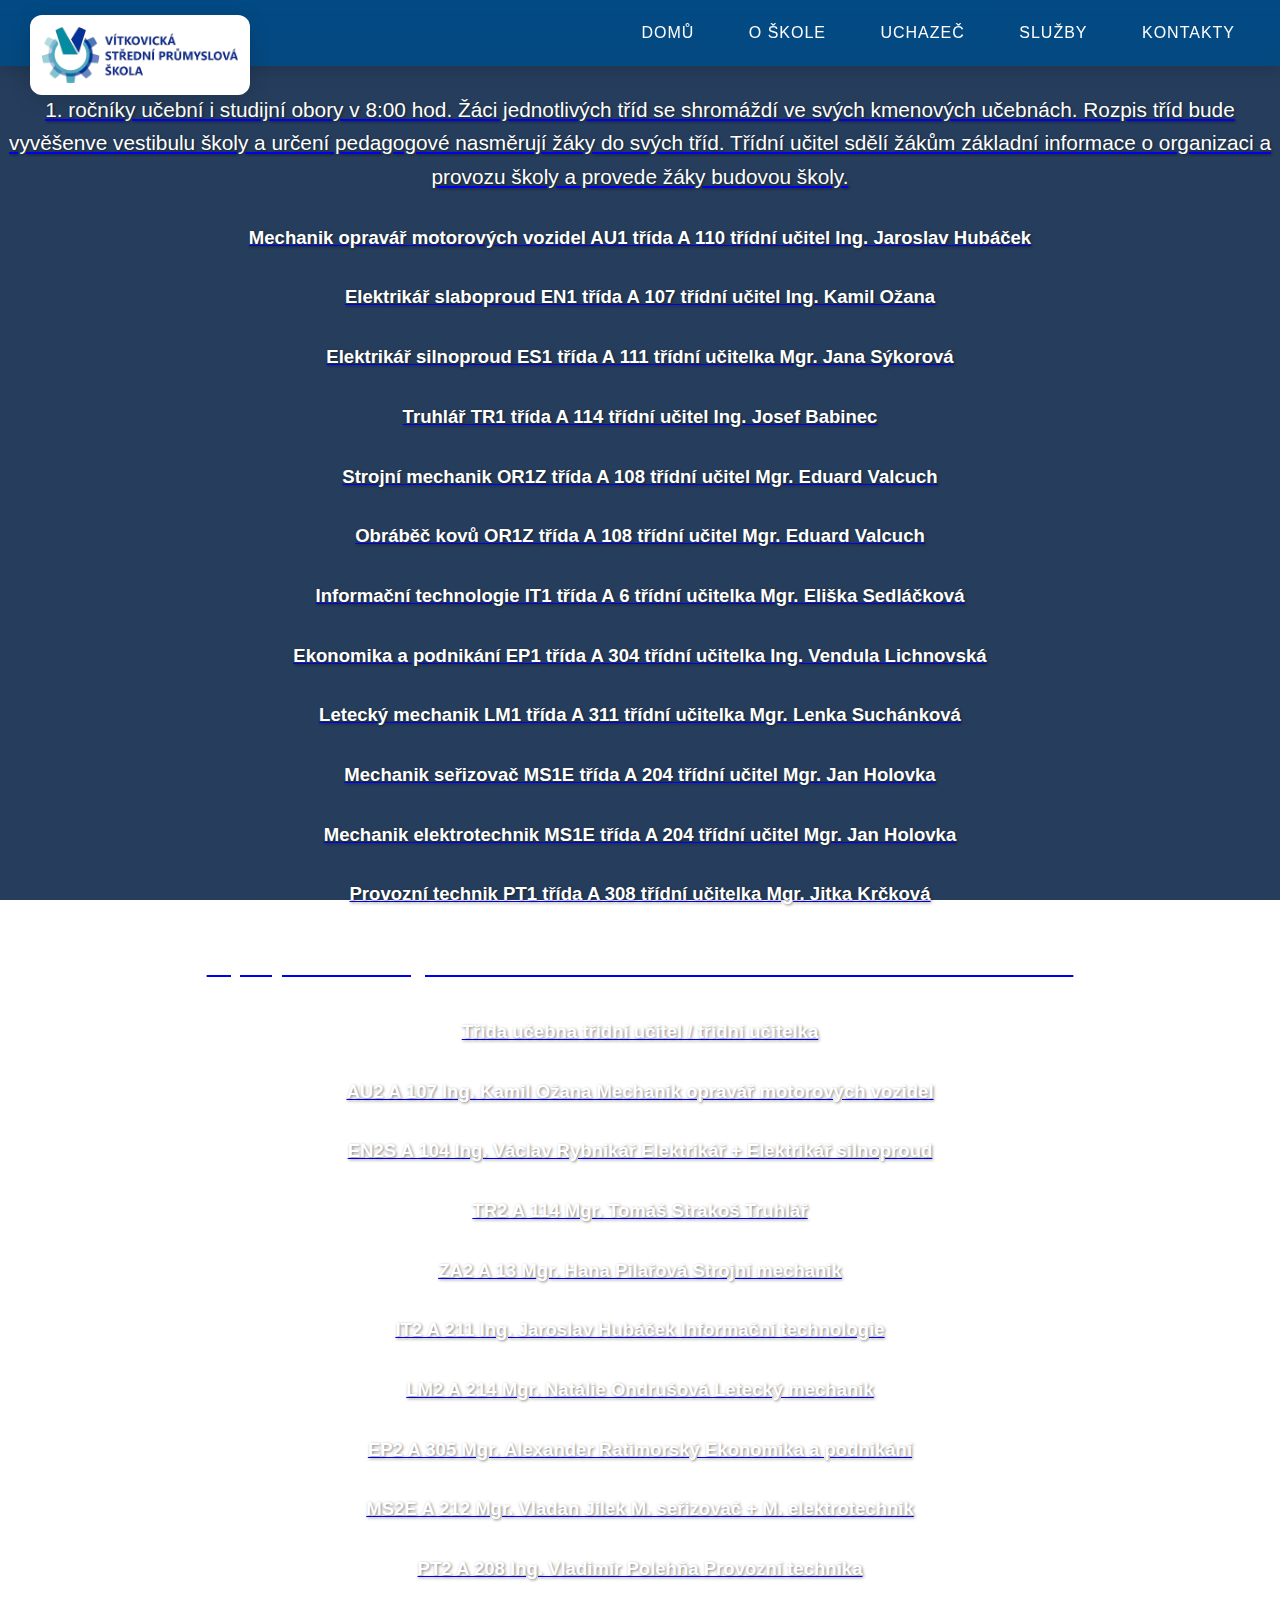
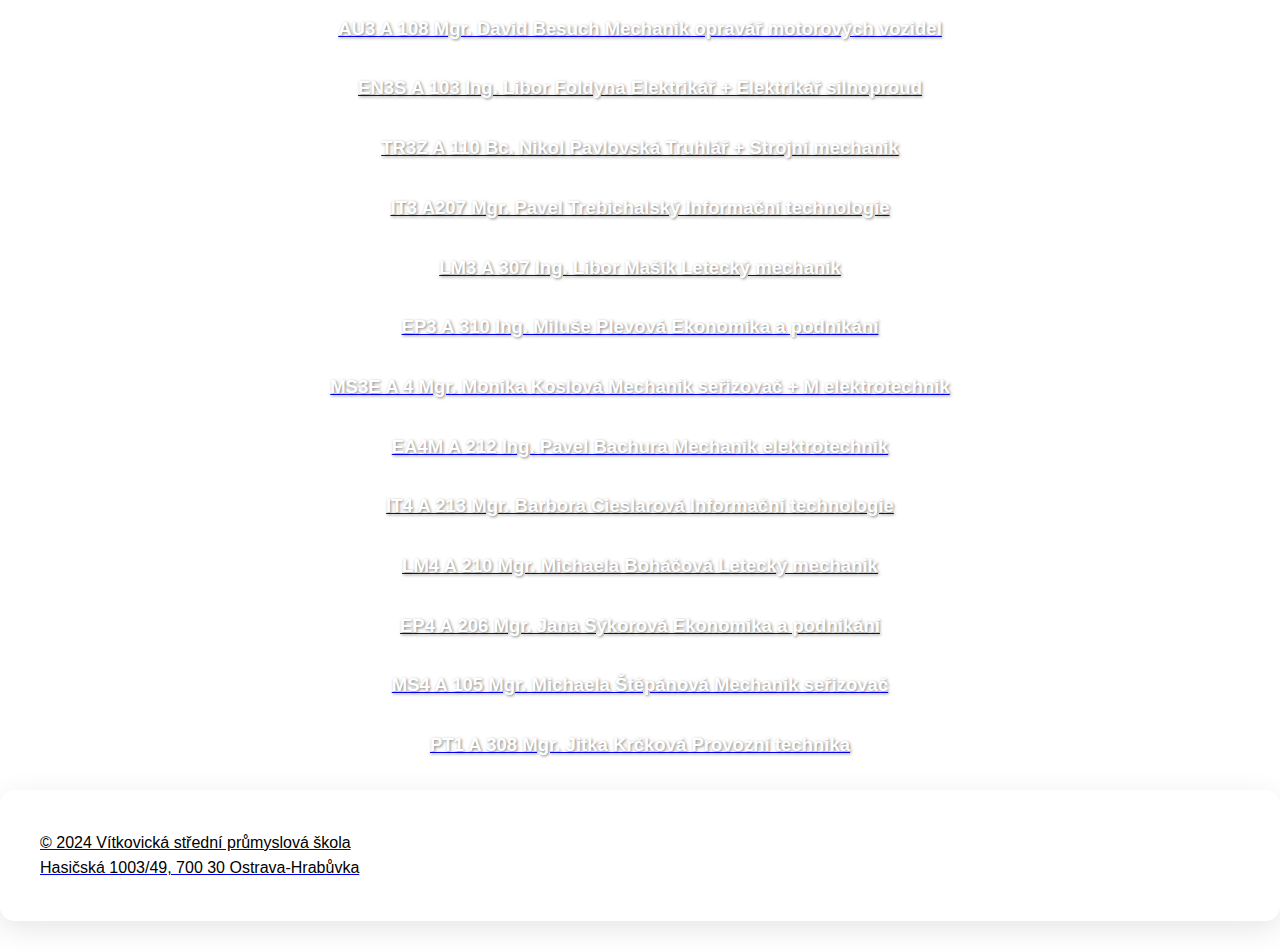
<file: informace.html>
<!DOCTYPE html>
<html lang="en">
<head>
    <meta charset="UTF-8">
    <meta name="viewport" content="width=device-width, initial-scale=1.0">
    <title>VÍTKOVICKÁ STŘEDNÍ PRŮMYSLOVÁ ŠKOLA</title>
    <link rel="stylesheet" href="infostyle.css">
</head>
<body>

    <nav class="topnav">
        <a href="#index.html">Domů</a>
        <a href="#about">O škole</a>
        <a href="#wanted">Uchazeč</a>
        <a href="#sluzby">Služby</a>
        <a href="#contacts">Kontakty</a>
    </nav>
    
    
    <div class="nb-logo">
        <a href="#home">
            <img src="logo-removebg-preview.png" alt="logo" class="nav-logo">
    </div>


<h2>1. ročníky učební i studijní obory  v 8:00 hod. Žáci jednotlivých tříd se shromáždí ve svých kmenových učebnách. 
    Rozpis tříd bude vyvěšenve vestibulu školy a určení pedagogové nasměrují žáky do svých tříd.
    Třídní učitel sdělí žákům základní informace o organizaci a provozu školy a provede žáky budovou školy.</h2>

    <h4>Mechanik opravář motorových vozidel AU1 třída A 110 třídní učitel Ing. Jaroslav Hubáček</h4>
    <h4>Elektrikář slaboproud EN1 třída A 107 třídní učitel Ing. Kamil Ožana</h4>
    <h4>Elektrikář silnoproud ES1 třída A 111 třídní učitelka Mgr. Jana Sýkorová</h4>
    <h4>Truhlář TR1 třída A 114 třídní učitel Ing. Josef Babinec</h4>
    <h4>Strojní mechanik OR1Z třída A 108 třídní učitel Mgr. Eduard Valcuch</h4>
    <h4>Obráběč kovů OR1Z třída A 108 třídní učitel Mgr. Eduard Valcuch</h4>
    <h4>Informační technologie IT1 třída A 6 třídní učitelka Mgr. Eliška Sedláčková</h4>
    <h4>Ekonomika a podnikání EP1 třída A 304 třídní učitelka Ing. Vendula Lichnovská</h4>
    <h4>Letecký mechanik LM1 třída A 311 třídní učitelka Mgr. Lenka Suchánková</h4>
    <h4>Mechanik seřizovač MS1E třída A 204 třídní učitel Mgr. Jan Holovka</h4>
    <h4>Mechanik elektrotechnik MS1E třída A 204 třídní učitel Mgr. Jan Holovka</h4>
    <h4>Provozní technik PT1 třída A 308 třídní učitelka Mgr. Jitka Krčková</h4>

    <h3>2., 3., 4. ročníky + 1. ročník nástavbového studia v 10:00 hod.</h3>
    <h4>Třída učebna třídní učitel / třídní učitelka</h4>
    <h4>AU2 A 107 Ing. Kamil Ožana Mechanik opravář motorových vozidel</h4>
    <h4>EN2S A 104 Ing. Václav Rybnikář Elektrikář + Elektrikář silnoproud</h4>
    <h4>TR2 A 114 Mgr. Tomáš Strakoš Truhlář</h4>
    <h4>ZA2 A 13 Mgr. Hana Pilařová Strojní mechanik</h4>
    <h4>IT2 A 211 Ing. Jaroslav Hubáček Informační technologie</h4>
    <h4>LM2 A 214 Mgr. Natálie Ondrušová Letecký mechanik</h4>
    <h4>EP2 A 305 Mgr. Alexander Ratimorský Ekonomika a podnikání</h4>
    <h4>MS2E A 212 Mgr. Vladan Jílek M. seřizovač + M. elektrotechnik</h4>
    <h4>PT2 A 208 Ing. Vladimír Polehňa Provozní technika</h4>
    <h4>AU3 A 108 Mgr. David Besuch Mechanik opravář motorových vozidel</h4>
    <h4>EN3S A 103 Ing. Libor Foldyna Elektrikář + Elektrikář silnoproud</h4>
    <h4>TR3Z A 110 Bc. Nikol Pavlovská Truhlář + Strojní mechanik</h4>
    <h4>IT3 A207 Mgr. Pavel Trebichalský Informační technologie</h4>
    <h4>LM3 A 307 Ing. Libor Mašík Letecký mechanik</h4>
    <h4>EP3 A 310 Ing. Miluše Plevová Ekonomika a podnikání</h4>
    <h4>MS3E A 4 Mgr. Monika Koslová Mechanik seřizovač + M elektrotechnik</h4>
    <h4>EA4M A 212 Ing. Pavel Bachura Mechanik elektrotechnik</h4>
    <h4>IT4 A 213 Mgr. Barbora Cieslarová Informační technologie</h4>
    <h4>LM4 A 210 Mgr. Michaela Boháčová Letecký mechanik</h4>
    <h4>EP4 A 206 Mgr. Jana Sýkorová Ekonomika a podnikání</h4>
    <h4>MS4 A 105 Mgr. Michaela Štěpánová Mechanik seřizovač</h4>
    <h4>PT1 A 308 Mgr. Jitka Krčková Provozní technika</h4>

    <footer>
        <div class="content">
            <p>© 2024 Vítkovická střední průmyslová škola</p>
            <p>Hasičská 1003/49, 700 30 Ostrava-Hrabůvka</p>
        </div>
    </footer>
</body>
</html>
</file>
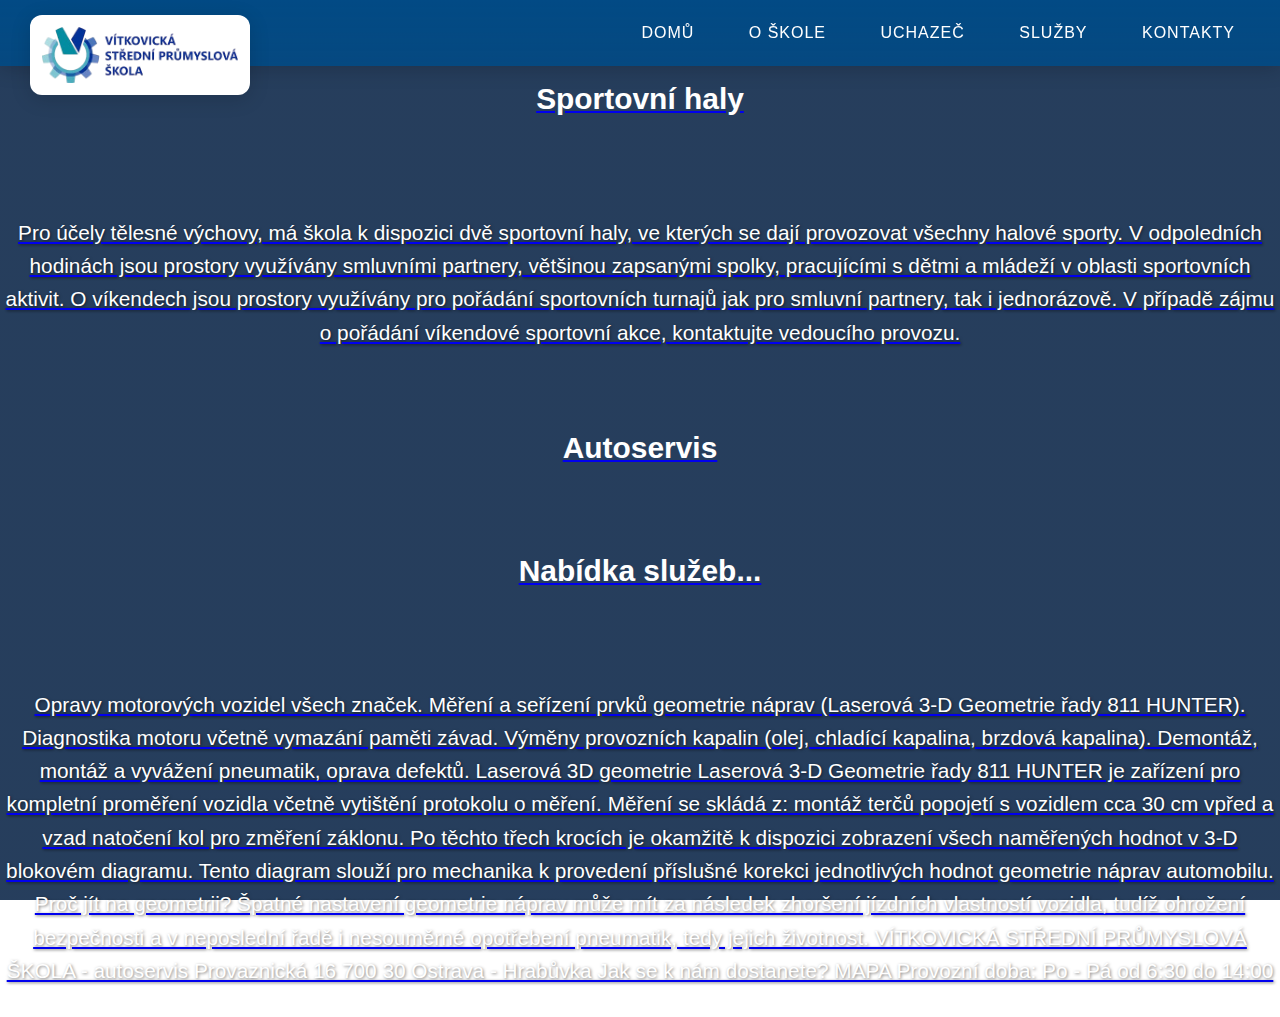
<file: sluzby.html>
<!DOCTYPE html>
<html lang="en">
<head>
    <meta charset="UTF-8">
    <meta name="viewport" content="width=device-width, initial-scale=1.0">
    <title>VÍTKOVICKÁ STŘEDNÍ PRŮMYSLOVÁ ŠKOLA</title>
    <link rel="stylesheet" href="sluzbystyle.css">
</head>
<body>
    
    <nav class="topnav">
        <a href="#index.html">Domů</a>
        <a href="#about">O škole</a>
        <a href="#wanted">Uchazeč</a>
        <a href="#sluzby">Služby</a>
        <a href="#contacts">Kontakty</a>
    </nav>

    <div class="nb-logo">
        <a href="#home">
            <img src="logo-removebg-preview.png" alt="logo" class="nav-logo">
    </div>

    <h3>Sportovní haly</h3>
        <h2>Pro účely tělesné výchovy, má škola k dispozici dvě sportovní haly, ve kterých se dají provozovat všechny halové sporty.
        V odpoledních hodinách jsou prostory využívány smluvními partnery, většinou zapsanými spolky, pracujícími s dětmi a mládeží v oblasti sportovních aktivit.
        
        O víkendech jsou prostory využívány pro pořádání sportovních turnajů jak pro smluvní partnery, tak i jednorázově.
        
        V případě zájmu o pořádání víkendové sportovní akce, kontaktujte vedoucího provozu.</h2>

    <h3>Autoservis</h3>
        <h3>Nabídka služeb...</h3>
        <h2>Opravy motorových vozidel všech značek.
        Měření a seřízení prvků geometrie náprav (Laserová 3-D Geometrie řady 811 HUNTER).
        Diagnostika motoru včetně vymazání paměti závad.
        Výměny provozních kapalin (olej, chladící kapalina, brzdová kapalina).
        Demontáž, montáž a vyvážení pneumatik, oprava defektů.
        Laserová 3D geometrie
        Laserová 3-D Geometrie řady 811 HUNTER je zařízení pro kompletní proměření vozidla včetně vytištění protokolu o měření.
        
        Měření se skládá z:
        
        montáž terčů
        popojetí s vozidlem cca 30 cm vpřed a vzad
        natočení kol pro změření záklonu.
        Po těchto třech krocích je okamžitě k dispozici zobrazení všech naměřených hodnot v 3-D blokovém diagramu. Tento diagram slouží pro mechanika k provedení příslušné korekci jednotlivých hodnot geometrie náprav automobilu.
        
        Proč jít na geometrii?
        Špatné nastavení geometrie náprav může mít za následek zhoršení jízdních vlastností vozidla, tudíž ohrožení bezpečnosti a v neposlední řadě i nesouměrné opotřebení pneumatik, tedy jejich životnost.
        
        VÍTKOVICKÁ STŘEDNÍ PRŮMYSLOVÁ ŠKOLA - autoservis
        Provaznická 16
        700 30 Ostrava - Hrabůvka
        Jak se k nám dostanete? MAPA
        
        Provozní doba: Po - Pá od 6:30 do 14:00</h2>
        
    
</body>
</html>
</file>
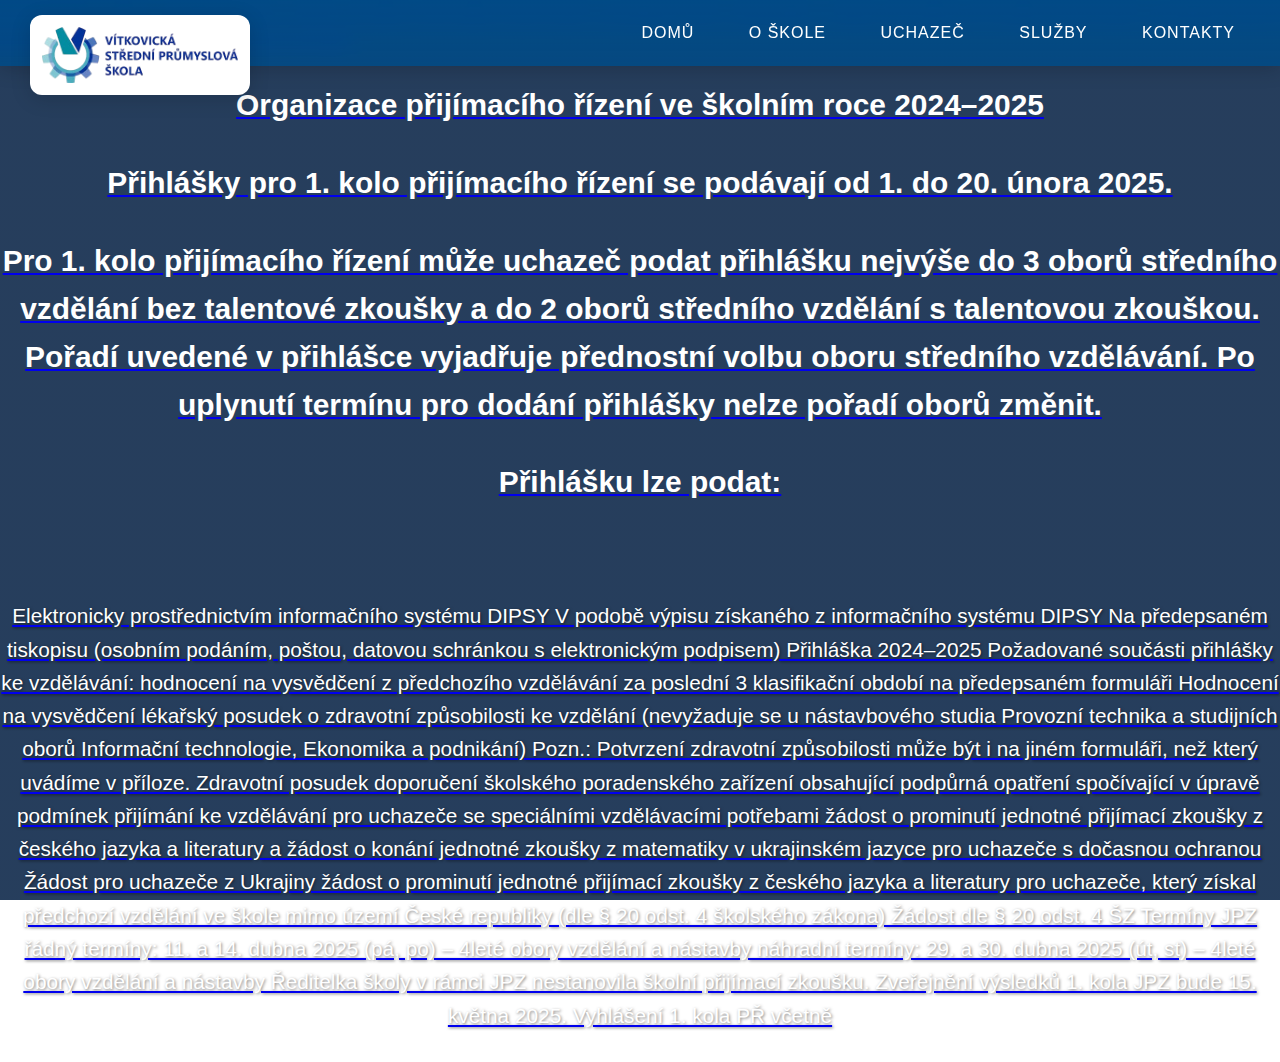
<file: wanted.html>
<!DOCTYPE html>
<html lang="en">
<head>
    <meta charset="UTF-8">
    <meta name="viewport" content="width=device-width, initial-scale=1.0">
    <title>VÍTKOVICKÁ STŘEDNÍ PRŮMYSLOVÁ ŠKOLA</title>
    <link rel="stylesheet" href="wantedstyle.css">
</head>
<body>

    <nav class="topnav">
        <a href="#index.html">Domů</a>
        <a href="#about">O škole</a>
        <a href="#wanted">Uchazeč</a>
        <a href="#sluzby">Služby</a>
        <a href="#contacts">Kontakty</a>
    </nav>

    <div class="nb-logo">
        <a href="#home">
            <img src="logo-removebg-preview.png" alt="logo" class="nav-logo">
    </div>
    PŘÍPRAVNÉ KURZY
z českého jazyka – úterky 4.3.2025 a 18.3.2025 14.30–16.00, na učebně A 105
z matematiky – čtvrtky 13.3.2025 a 27.3.2025 14.30–16.00, na učebně A 314
K přihlášení využijte níže uvedený webový formulář.

<h3>Organizace přijímacího řízení ve školním roce 2024–2025</h3>
<h3>Přihlášky pro 1. kolo přijímacího řízení se podávají od 1. do 20. února 2025.</h3>

<h3>Pro 1. kolo přijímacího řízení může uchazeč podat přihlášku nejvýše do 3 oborů středního vzdělání bez talentové zkoušky a do 2 oborů středního vzdělání s talentovou zkouškou. Pořadí uvedené v přihlášce vyjadřuje přednostní volbu oboru středního vzdělávání. Po uplynutí termínu pro dodání přihlášky nelze pořadí oborů změnit.</h3>

<h3>Přihlášku lze podat:</h3>
<h2>Elektronicky prostřednictvím informačního systému DIPSY
V podobě výpisu získaného z informačního systému DIPSY
Na předepsaném tiskopisu (osobním podáním, poštou, datovou schránkou s elektronickým podpisem)
Přihláška 2024–2025
Požadované součásti přihlášky ke vzdělávání:
hodnocení na vysvědčení z předchozího vzdělávání za poslední 3 klasifikační období na předepsaném formuláři 
Hodnocení na vysvědčení
lékařský posudek o zdravotní způsobilosti ke vzdělání (nevyžaduje se u nástavbového studia Provozní technika a studijních oborů Informační technologie, Ekonomika a podnikání)
Pozn.: Potvrzení zdravotní způsobilosti může být i na jiném formuláři, než který uvádíme v příloze.
Zdravotní posudek
doporučení školského poradenského zařízení obsahující podpůrná opatření spočívající v úpravě podmínek přijímání ke vzdělávání pro uchazeče se speciálními vzdělávacími potřebami
žádost o prominutí jednotné přijímací zkoušky z českého jazyka a literatury a žádost o konání jednotné zkoušky z matematiky v ukrajinském jazyce pro uchazeče s dočasnou ochranou 
Žádost pro uchazeče z Ukrajiny
žádost o prominutí jednotné přijímací zkoušky z českého jazyka a literatury pro uchazeče, který získal předchozí vzdělání ve škole mimo území České republiky (dle § 20 odst. 4 školského zákona) 
Žádost dle § 20 odst. 4 ŠZ
Termíny JPZ
řádný termíny: 11. a 14. dubna 2025 (pá, po) – 4leté obory vzdělání a nástavby
náhradní termíny: 29. a 30. dubna 2025 (út, st) – 4leté obory vzdělání a nástavby

Ředitelka školy v rámci JPZ nestanovila školní přijímací zkoušku.

Zveřejnění výsledků 1. kola JPZ bude 15. května 2025.

Vyhlášení 1. kola PŘ včetně</h2>
     
</body>
</html>
</file>
<file: infostyle.css>
:root {
    --primary-color: #ffffff;
    --secondary-color: #004b87;
    --accent-color: #0077cc;
    --text-color: #000000;
    --hover-transition: all 0.3s ease;
    --overlay-color: rgba(0, 28, 64, 0.85);
}

* {
    margin: 0;
    padding: 0;
    box-sizing: border-box;
    font-family: 'Segoe UI', Arial, sans-serif;
}

body {
    background-image: linear-gradient(var(--overlay-color), var(--overlay-color)), 
                      url('https://cdn.kudyznudy.cz/files/9f/9f7c82bc-874f-415c-8f92-3f4d7304a1a5.webp?v=20241205012118');
    background-size: cover;
    background-position: center;
    background-attachment: fixed;
    min-height: 100vh;
    line-height: 1.6;
}

.topnav {
    position: fixed;
    top: 0;
    right: 0;
    width: 100%;
    background: linear-gradient(to bottom, rgba(0, 75, 135, 0.95), rgba(0, 75, 135, 0.85));
    padding: 20px;
    text-align: right;
    backdrop-filter: blur(10px);
    box-shadow: 0 2px 20px rgba(0, 0, 0, 0.2);
    z-index: 100;
}

.topnav a {
    color: var(--primary-color);
    text-decoration: none;
    padding: 10px 20px;
    margin: 0 5px;
    border-radius: 5px;
    font-size: 16px;
    font-weight: 500;
    transition: var(--hover-transition);
    text-transform: uppercase;
    letter-spacing: 1px;
}

.topnav a:hover {
    background-color: var(--primary-color);
    color: var(--secondary-color);
    transform: translateY(-2px);
}
.nb-logo {
    position: fixed;
    top: 15px;
    left: 30px;
    z-index: 101;
    background-color: white;
    padding: 12px;
    border-radius: 12px;
    box-shadow: 0 4px 20px rgba(0, 0, 0, 0.15);
    max-width: 220px;
}

.nb-logo img {
    height: auto;
    width: 100%;
    display: block;
}
main {
    padding-top: 140px;
    max-width: 1200px;
    margin: 0 auto;
    padding-left: 30px;
    padding-right: 30px;
}

.hero {
    text-align: center;
    padding: 80px 20px;
    margin-bottom: 60px;
    background: linear-gradient(rgba(0, 75, 135, 0.2), rgba(0, 75, 135, 0.3));
    border-radius: 20px;
    backdrop-filter: blur(5px);
}

h2 {

    color: var(--primary-color);
    font-size: 1.3em;
    margin-bottom: 30px;
    text-shadow: 1px 1px 3px rgba(0, 0, 0, 0.5);
    font-weight: 500;
    margin-top: 93px;
    text-align: center ;
    }

h4 {
    color: var(--primary-color);
    font-size: 1.8em;
    margin-bottom: 30px;
    text-shadow: 1px 1px 3px rgba(0, 0, 0, 0.5);
    font-weight: 500;
}

h3 {
    color: white;
    font-size: 1.87em;
    text-align: center ;
    margin: 30px 0;
    font-weight: 600;
}

h4 {
    color: white;
    font-size: 1.16em;
    text-align: center ;
    margin: 30px 0;
    font-weight: 600;
}

h5 {
    color: var(--secondary-color);
    font-size: 1.35em;
    text-align: left;
    margin: 30px 0;
    font-weight: 600;
}

h6 {
    color: var(--secondary-color);
    font-size: 0.95em;
    text-align: left;
    margin: 30px 0;
    font-weight: 600;
}
.content {
    background-color: rgba(255, 255, 255, 0.98);
    color: var(--text-color);
    padding: 40px;
    border-radius: 15px;
    margin: 30px 0;
    box-shadow: 0 8px 30px rgba(0, 0, 0, 0.1);
    transition: var(--hover-transition);
}

.content:hover {
    transform: translateY(-5px);
    box-shadow: 0 12px 40px rgba(0, 0, 0, 0.15);
}

.news-grid {
    display: grid;
    grid-template-columns: repeat(auto-fit, minmax(300px, 1fr));
    gap: 30px;
    margin-top: 40px;
}

.news-grid article {
    background: white;
    padding: 25px;
    border-radius: 12px;
    box-shadow: 0 4px 15px rgba(0, 0, 0, 0.08);
    transition: var(--hover-transition);
}

.news-grid article:hover {
    transform: translateY(-3px);
    box-shadow: 0 6px 20px rgba(0, 0, 0, 0.12);
}

@media (max-width: 768px) {
    .topnav {
        text-align: center;
        padding: 15px;
    }

    .topnav a {
        display: block;
        margin: 8px 0;
        padding: 12px;
    }

    .nb-logo {
        position: relative;
        margin: 20px auto;
        max-width: 220px;
    }

    main {
        padding-top: 180px;
    }

    h2 {
        font-size: 2.2em;
    }

    h4 {
        font-size: 1.0em;
    }

    .content {
        padding: 25px;
    }
}
</file>
<file: sluzbystyle.css>
:root {
    --primary-color: #ffffff;
    --secondary-color: #004b87;
    --accent-color: #0077cc;
    --text-color: #000000;
    --hover-transition: all 0.3s ease;
    --overlay-color: rgba(0, 28, 64, 0.85);
}

* {
    margin: 0;
    padding: 0;
    box-sizing: border-box;
    font-family: 'Segoe UI', Arial, sans-serif;
}

body {
    background-image: linear-gradient(var(--overlay-color), var(--overlay-color)), 
                      url('https://cdn.kudyznudy.cz/files/9f/9f7c82bc-874f-415c-8f92-3f4d7304a1a5.webp?v=20241205012118');
    background-size: cover;
    background-position: center;
    background-attachment: fixed;
    min-height: 100vh;
    line-height: 1.6;
}

.topnav {
    position: fixed;
    top: 0;
    right: 0;
    width: 100%;
    background: linear-gradient(to bottom, rgba(0, 75, 135, 0.95), rgba(0, 75, 135, 0.85));
    padding: 20px;
    text-align: right;
    backdrop-filter: blur(10px);
    box-shadow: 0 2px 20px rgba(0, 0, 0, 0.2);
    z-index: 100;
}

.topnav a {
    color: var(--primary-color);
    text-decoration: none;
    padding: 10px 20px;
    margin: 0 5px;
    border-radius: 5px;
    font-size: 16px;
    font-weight: 500;
    transition: var(--hover-transition);
    text-transform: uppercase;
    letter-spacing: 1px;
}

.topnav a:hover {
    background-color: var(--primary-color);
    color: var(--secondary-color);
    transform: translateY(-2px);
}
.nb-logo {
    position: fixed;
    top: 15px;
    left: 30px;
    z-index: 101;
    background-color: white;
    padding: 12px;
    border-radius: 12px;
    box-shadow: 0 4px 20px rgba(0, 0, 0, 0.15);
    max-width: 220px;
}

.nb-logo img {
    height: auto;
    width: 100%;
    display: block;
}
main {
    padding-top: 140px;
    max-width: 1200px;
    margin: 0 auto;
    padding-left: 30px;
    padding-right: 30px;
}

.hero {
    text-align: center;
    padding: 80px 20px;
    margin-bottom: 60px;
    background: linear-gradient(rgba(0, 75, 135, 0.2), rgba(0, 75, 135, 0.3));
    border-radius: 20px;
    backdrop-filter: blur(5px);
}

h2 {

    color: var(--primary-color);
    font-size: 1.3em;
    margin-bottom: 30px;
    text-shadow: 1px 1px 3px rgba(0, 0, 0, 0.5);
    font-weight: 500;
    margin-top: 93px;
    text-align: center ;
    }

h4 {
    color: var(--primary-color);
    font-size: 1.8em;
    margin-bottom: 30px;
    text-shadow: 1px 1px 3px rgba(0, 0, 0, 0.5);
    font-weight: 500;
}

h3 {
    color: white;
    font-size: 1.87em;
    text-align: center;
    margin: 75px;
    font-weight: 600;
}

h4 {
    color: white;
    font-size: 2.05em;
    text-align: left ;
    margin: 30px 0;
    font-weight: 600;
}

h5 {
    color: white;
    font-size: 2.05em;
    text-align: right;
    margin: 30px 0;
    font-weight: 600;
}

h6 {
    color: var(--secondary-color);
    font-size: 0.95em;
    text-align: left;
    margin: 30px 0;
    font-weight: 600;
}
.content {
    background-color: rgba(255, 255, 255, 0.98);
    color: var(--text-color);
    padding: 40px;
    border-radius: 15px;
    margin: 30px 0;
    box-shadow: 0 8px 30px rgba(0, 0, 0, 0.1);
    transition: var(--hover-transition);
}

.content:hover {
    transform: translateY(-5px);
    box-shadow: 0 12px 40px rgba(0, 0, 0, 0.15);
}

.news-grid {
    display: grid;
    grid-template-columns: repeat(auto-fit, minmax(300px, 1fr));
    gap: 30px;
    margin-top: 40px;
}

.news-grid article {
    background: white;
    padding: 25px;
    border-radius: 12px;
    box-shadow: 0 4px 15px rgba(0, 0, 0, 0.08);
    transition: var(--hover-transition);
}

.news-grid article:hover {
    transform: translateY(-3px);
    box-shadow: 0 6px 20px rgba(0, 0, 0, 0.12);
}

@media (max-width: 768px) {
    .topnav {
        text-align: center;
        padding: 15px;
    }

    .topnav a {
        display: block;
        margin: 8px 0;
        padding: 12px;
    }

    .nb-logo {
        position: relative;
        margin: 20px auto;
        max-width: 220px;
    }

    main {
        padding-top: 180px;
    }

    h2 {
        font-size: 2.2em;
    }

    h4 {
        font-size: 1.0em;
    }

    .content {
        padding: 25px;
    }
}
</file>
<file: wantedstyle.css>
:root {
    --primary-color: #ffffff;
    --secondary-color: #004b87;
    --accent-color: #0077cc;
    --text-color: #000000;
    --hover-transition: all 0.3s ease;
    --overlay-color: rgba(0, 28, 64, 0.85);
}

* {
    margin: 0;
    padding: 0;
    box-sizing: border-box;
    font-family: 'Segoe UI', Arial, sans-serif;
}

body {
    background-image: linear-gradient(var(--overlay-color), var(--overlay-color)), 
                      url('https://cdn.kudyznudy.cz/files/9f/9f7c82bc-874f-415c-8f92-3f4d7304a1a5.webp?v=20241205012118');
    background-size: cover;
    background-position: center;
    background-attachment: fixed;
    min-height: 100vh;
    line-height: 1.6;
}

.topnav {
    position: fixed;
    top: 0;
    right: 0;
    width: 100%;
    background: linear-gradient(to bottom, rgba(0, 75, 135, 0.95), rgba(0, 75, 135, 0.85));
    padding: 20px;
    text-align: right;
    backdrop-filter: blur(10px);
    box-shadow: 0 2px 20px rgba(0, 0, 0, 0.2);
    z-index: 100;
}

.topnav a {
    color: var(--primary-color);
    text-decoration: none;
    padding: 10px 20px;
    margin: 0 5px;
    border-radius: 5px;
    font-size: 16px;
    font-weight: 500;
    transition: var(--hover-transition);
    text-transform: uppercase;
    letter-spacing: 1px;
}

.topnav a:hover {
    background-color: var(--primary-color);
    color: var(--secondary-color);
    transform: translateY(-2px);
}
.nb-logo {
    position: fixed;
    top: 15px;
    left: 30px;
    z-index: 101;
    background-color: white;
    padding: 12px;
    border-radius: 12px;
    box-shadow: 0 4px 20px rgba(0, 0, 0, 0.15);
    max-width: 220px;
}

.nb-logo img {
    height: auto;
    width: 100%;
    display: block;
}
main {
    padding-top: 140px;
    max-width: 1200px;
    margin: 0 auto;
    padding-left: 30px;
    padding-right: 30px;
}

.hero {
    text-align: center;
    padding: 80px 20px;
    margin-bottom: 60px;
    background: linear-gradient(rgba(0, 75, 135, 0.2), rgba(0, 75, 135, 0.3));
    border-radius: 20px;
    backdrop-filter: blur(5px);
}

h2 {

    color: var(--primary-color);
    font-size: 1.3em;
    margin-bottom: 30px;
    text-shadow: 1px 1px 3px rgba(0, 0, 0, 0.5);
    font-weight: 500;
    margin-top: 93px;
    text-align: center ;
    }

h4 {
    color: var(--primary-color);
    font-size: 1.8em;
    margin-bottom: 30px;
    text-shadow: 1px 1px 3px rgba(0, 0, 0, 0.5);
    font-weight: 500;
}

h3 {
    color: white;
    font-size: 1.87em;
    text-align: center ;
    margin: 30px 0;
    font-weight: 600;
}

h4 {
    color: white;
    font-size: 1.16em;
    text-align: center ;
    margin: 30px 0;
    font-weight: 600;
}

h5 {
    color: var(--secondary-color);
    font-size: 1.35em;
    text-align: left;
    margin: 30px 0;
    font-weight: 600;
}

h6 {
    color: var(--secondary-color);
    font-size: 0.95em;
    text-align: left;
    margin: 30px 0;
    font-weight: 600;
}
.content {
    background-color: rgba(255, 255, 255, 0.98);
    color: var(--text-color);
    padding: 40px;
    border-radius: 15px;
    margin: 30px 0;
    box-shadow: 0 8px 30px rgba(0, 0, 0, 0.1);
    transition: var(--hover-transition);
}

.content:hover {
    transform: translateY(-5px);
    box-shadow: 0 12px 40px rgba(0, 0, 0, 0.15);
}

.news-grid {
    display: grid;
    grid-template-columns: repeat(auto-fit, minmax(300px, 1fr));
    gap: 30px;
    margin-top: 40px;
}

.news-grid article {
    background: white;
    padding: 25px;
    border-radius: 12px;
    box-shadow: 0 4px 15px rgba(0, 0, 0, 0.08);
    transition: var(--hover-transition);
}

.news-grid article:hover {
    transform: translateY(-3px);
    box-shadow: 0 6px 20px rgba(0, 0, 0, 0.12);
}

@media (max-width: 768px) {
    .topnav {
        text-align: center;
        padding: 15px;
    }

    .topnav a {
        display: block;
        margin: 8px 0;
        padding: 12px;
    }

    .nb-logo {
        position: relative;
        margin: 20px auto;
        max-width: 220px;
    }

    main {
        padding-top: 180px;
    }

    h2 {
        font-size: 2.2em;
    }

    h4 {
        font-size: 1.0em;
    }

    .content {
        padding: 25px;
    }
}
.nb-logo {
    position: fixed;
    top: 15px;
    left: 30px;
    z-index: 101;
    background-color: white;
    padding: 12px;
    border-radius: 12px;
    box-shadow: 0 4px 20px rgba(0, 0, 0, 0.15);
    max-width: 220px;
}
</file>
